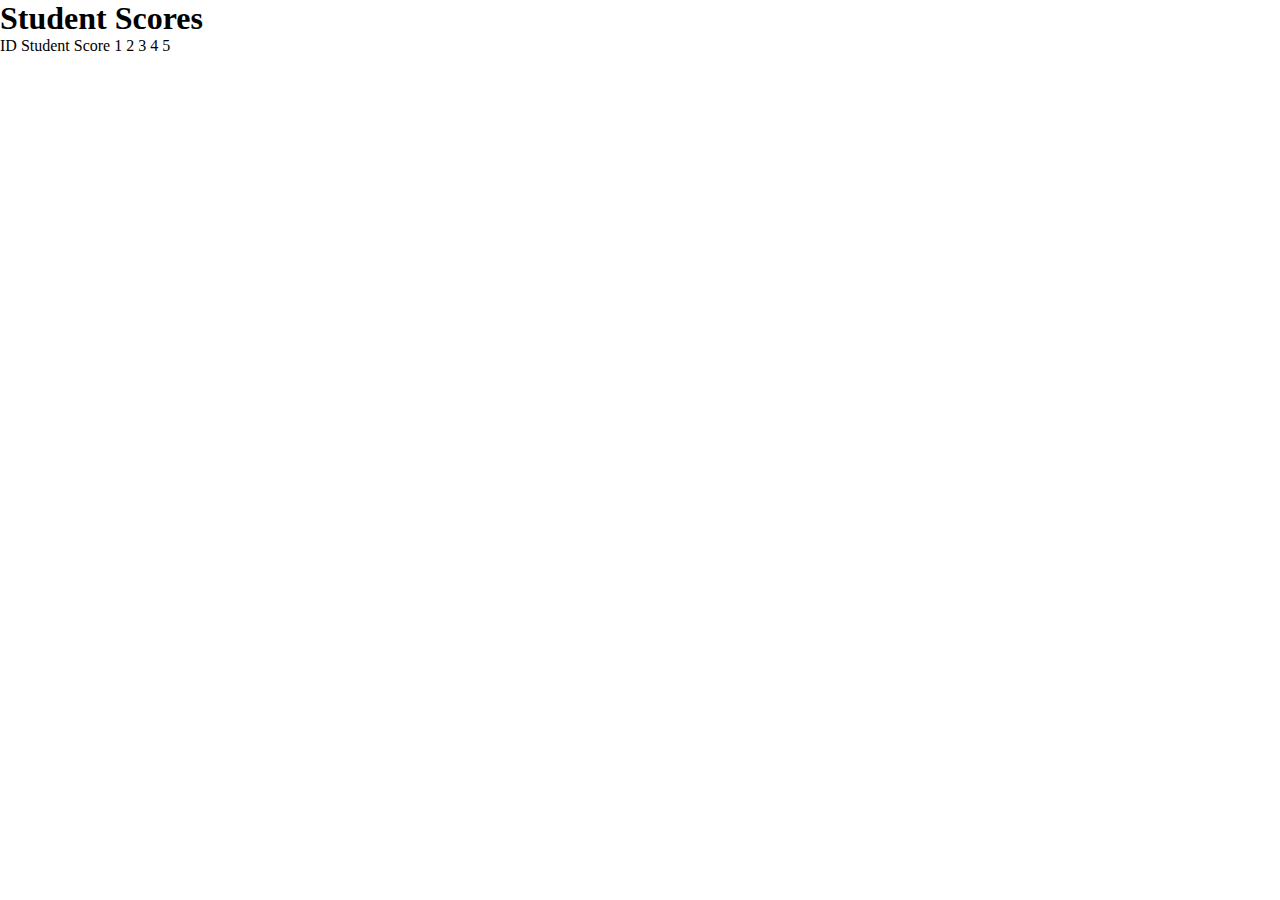
<file: lab2/2/index.html>
<!DOCTYPE html>
<html lang="en">
<head>
    <meta charset="UTF-8">
    <meta name="viewport" content="width=device-width, initial-scale=1.0">
    <link rel="stylesheet" href="style.css">
    <title>Chart</title>
</head>
<body>
    <div class="container">
        <h1>Student Scores</h1>
        <t>
            <th>ID</th>
            <th>Student</th>
            <th>Score</th>
        </tr>
        <tr>
            <td>1</td>
            <td></td>
            <td></td>
        </tr>
        <tr>
            <td>2</td>
            <td></td>
            <td></td>
        </tr>
        <tr>
            <td>3</td>
            <td></td>
            <td></td>
        </tr>
        <tr>
            <td>4</td>
            <td></td>
            <td></td>
        </tr>
        <tr>
            <td>5</td>
            <td></td>
            <td></td>
        </tr>
    </div>
</body>
</html>
</file>
<file: lab2/2/style.css>
*
{
    margin: 0;
    align-items: center;
}

.container
{
    top: 50%;
    left: 50%;
}
</file>
